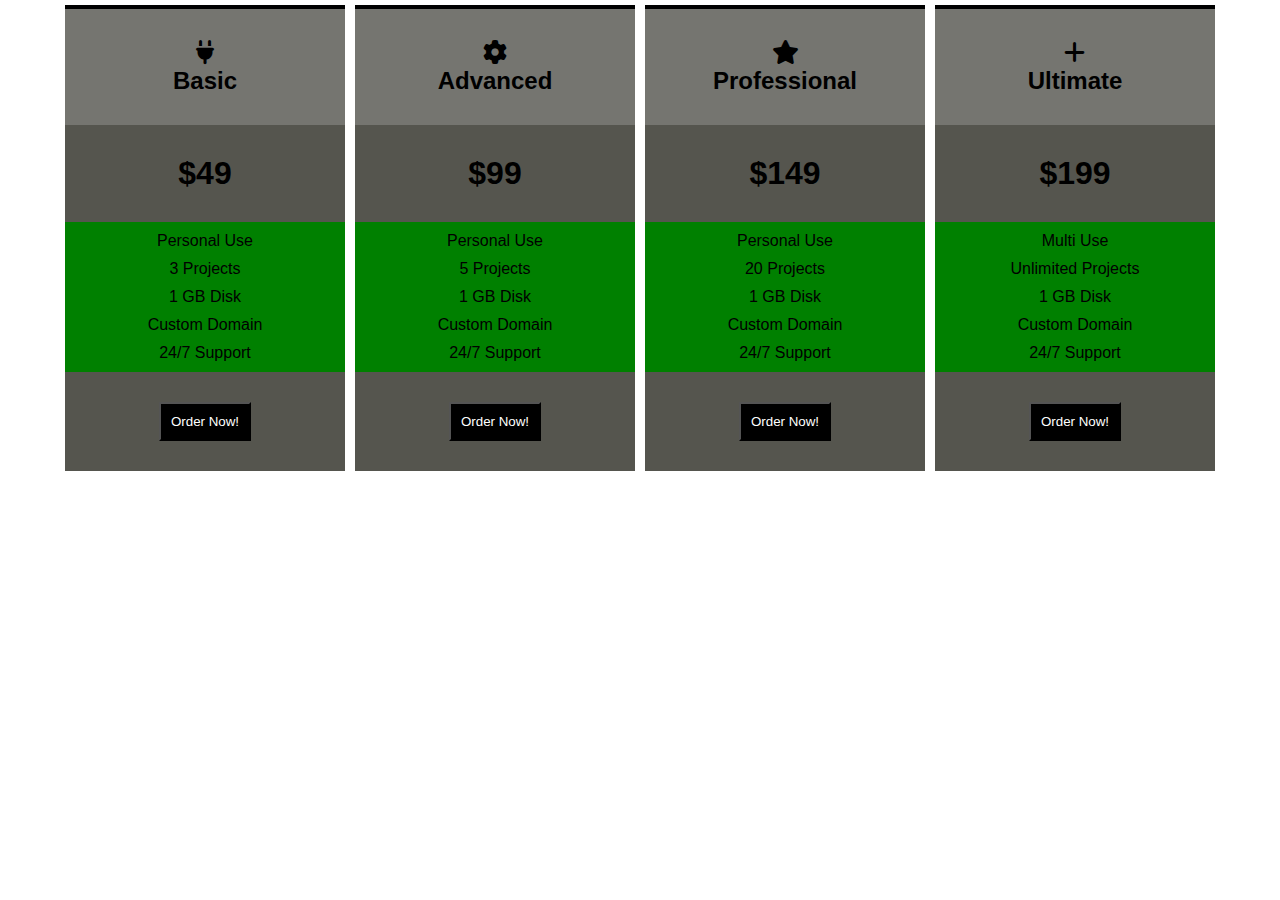
<file: unika/index.html>
<!-- https://www.free-css.com/assets/files/free-css-templates/preview/page270/unika/ -->
<!DOCTYPE html>
<html lang="en">
<head>
    <meta charset="UTF-8">
    <meta http-equiv="X-UA-Compatible" content="IE=edge">
    <meta name="viewport" content="width=device-width, initial-scale=1.0">
    <link rel="stylesheet" href="https://cdnjs.cloudflare.com/ajax/libs/font-awesome/6.3.0/css/all.min.css">
    <link rel="stylesheet" href="style.css">
    <title>Perry Escher</title>
</head>
<body>
    <div>
        <div>
            <h2>
                <i class="fa fa-plug"></i>
                <br>Basic
            </h2>
            <h1>$49</h1>
            <ul>
                <li>Personal Use</li>
                <li>3 Projects</li>
                <li>1 GB Disk</li>
                <li>Custom Domain</li>
                <li>24/7 Support</li>
            </ul>
            <div>
                <button>Order Now!</button>
            </div>
        </div>
        <div>
            <h2>
                <i class="fa fa-cog"></i>
                <br>Advanced
            </h2>
            <h1>$99</h1>
            <ul>
                <li>Personal Use</li>
                <li>5 Projects</li>
                <li>1 GB Disk</li>
                <li>Custom Domain</li>
                <li>24/7 Support</li>
            </ul>
            <div>
                <button>Order Now!</button>
            </div>
        </div>
        <div>
            <h2>
                <i class="fa fa-star"></i>
                <br>Professional
            </h2>
            <h1>$149</h1>
            <ul>
                <li>Personal Use</li>
                <li>20 Projects</li>
                <li>1 GB Disk</li>
                <li>Custom Domain</li>
                <li>24/7 Support</li>
            </ul>
            <div>
                <button>Order Now!</button>
            </div>
        </div>
        <div>
            <h2>
                <i class="fa fa-plus"></i>
                <br>Ultimate
            </h2>
            <h1>$199</h1>
            <ul>
                <li>Multi Use</li>
                <li>Unlimited Projects</li>
                <li>1 GB Disk</li>
                <li>Custom Domain</li>
                <li>24/7 Support</li>
            </ul>
            <div>
                <button>Order Now!</button>
            </div>
        </div>
    </body>
</div>
</html>
</file>
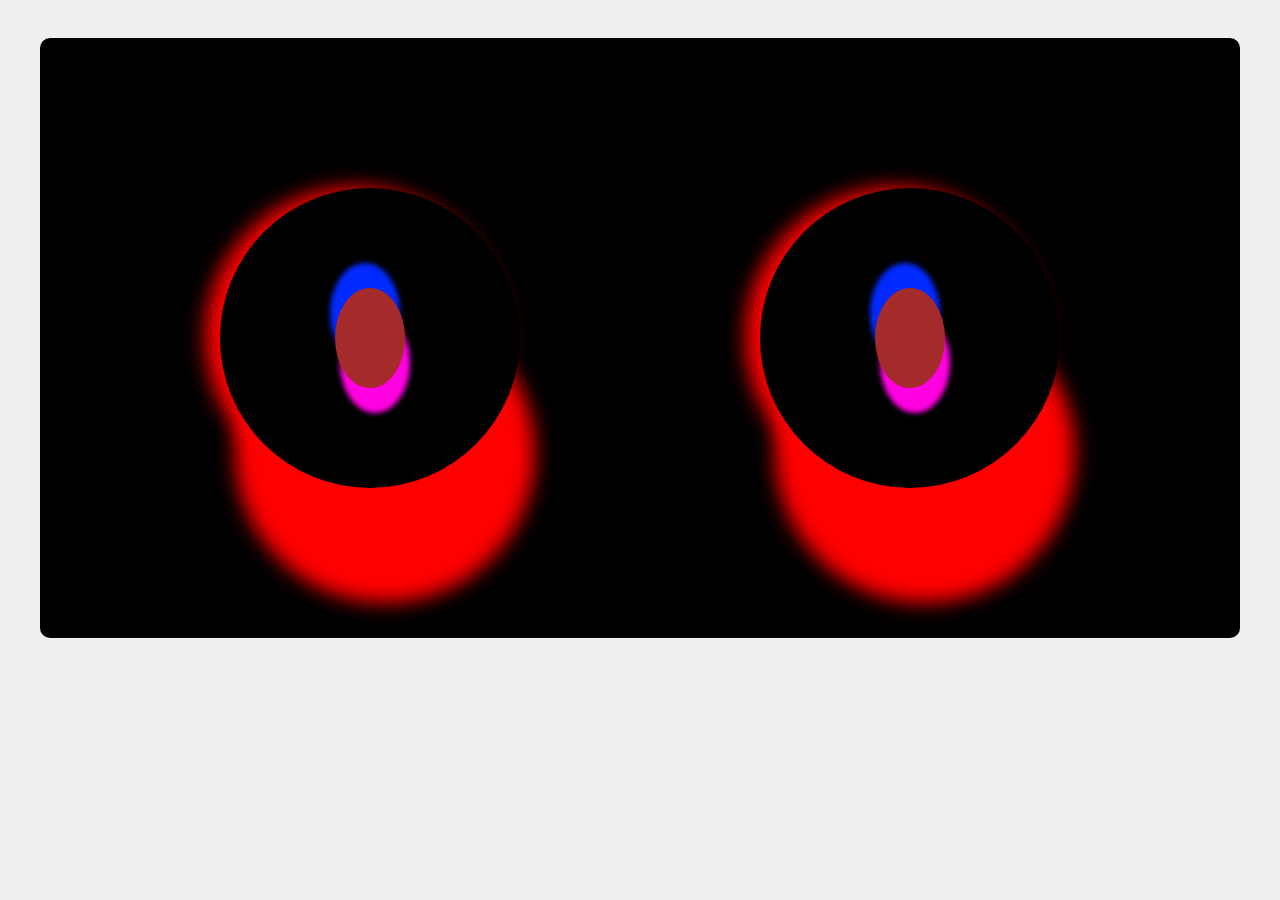
<file: rimonshake/circle-animation-main/index.html>
<!DOCTYPE html>
<html lang="en">
<head>
    <meta charset="UTF-8">
    <meta http-equiv="X-UA-Compatible" content="IE=edge">
    <meta name="viewport" content="width=device-width, initial-scale=1.0">
    <link rel="stylesheet" href="style.css">
    <title>Animation</title>
</head>
<body>
    <div class="Animation">
        <div class="animation-div1">
            <div class="circle">
                <p></p>
            </div>
        </div>
        <div class="animation-div1">
            <div class="circle">
                <p></p>
            </div>
        </div>
    </div>
</body>
</html>
</file>
<file: unika/style.css>
*{
    margin: 0;
    font-family: Arial, Helvetica, sans-serif;
}
body div div h2,body div div h1,body div div ul, body div div div{
    text-align: center;
    padding: 30px 0;
    list-style: none;
}
body div div h2{
    border-top: 4px solid black;
    background-color: rgb(117, 117, 112);
}
body div div h1{
    background-color: rgb(85, 85, 78);
}
body div{
    margin: 0 auto;
    width: fit-content;
    display: flex;
}
body div div{
    width: 280px;
    margin: 5px;
    background-color: green;
    display: block;
}
@media only screen and (max-width:700px){
    body div{
        display: inherit;
    }
}
body div div ul{
    padding: 0;
}
body div div ul li{
    margin: 10px 0;
}
body div div div{
    margin: 0 auto;
    display: flex;
    justify-content: center;
    background-color: rgb(85, 85, 78);
}
body div div div button{
    background-color: black;
    color: white;
    padding: 10px;
}
</file>
<file: rimonshake/circle-animation-main/style.css>
body{
    margin: 0%;
    padding: 0%;
    box-sizing: border-box;
    background-color: #efefef;
}
.Animation{
    height: 600px;
    max-width:1200px;
    background-color: rgb(0, 0, 0);
    display: flex;
    justify-content: center;
    align-items: center;
    margin: auto;
    margin-top: 3%;
    border-radius: 10px;
}
.animation-div1{
    height: 300px;
    width: 300px;
    background-color: rgb(0, 0, 0);
    display: flex;
    flex-wrap: wrap;
    justify-content: center;
    align-items: center;
    margin: 120px;
    border-radius: 100%;
    box-shadow: 15px 115px 20px rgb(255, 0, 0), -15px -1px 20px rgb(255, 0, 0) ;
    animation-name: animation;
    animation-duration: 0.8s;
    animation-iteration-count:infinite;
    animation-play-state: running;
    animation-fill-mode: forwards;
    animation-timing-function: cubic-bezier(5.075, 5.82, 5.165, 441);
}
@keyframes animation{
    0% {transform: rotate(0deg)}
    1% {transform: rotate(3.6deg)}
    2% {transform: rotate(7.2deg)}
    3% {transform: rotate(10.8deg)}
    4%{transform: rotate(14.4deg)}
    /* I Need 5% to 100% and the degree value will increase 3.6deg per percent, at this rule the last 100% degree value should 360deg */
  5% { transform: rotate(18deg); }
  6% { transform: rotate(21.6deg); }
  7% { transform: rotate(25.2deg); }
  8% { transform: rotate(28.8deg); }
  9% { transform: rotate(32.4deg); }
  10% { transform: rotate(36deg); }
  11% { transform: rotate(39.6deg); }
  12% { transform: rotate(43.2deg); }
  13% { transform: rotate(46.8deg); }
  14% { transform: rotate(50.4deg); }
  15% { transform: rotate(54deg); }
  16% { transform: rotate(57.6deg); }
  17% { transform: rotate(61.2deg); }
  18% { transform: rotate(64.8deg); }
  19% { transform: rotate(68.4deg); }
  20% { transform: rotate(72deg); }
  21% { transform: rotate(75.6deg); }
  22% { transform: rotate(79.2deg); }
  23% { transform: rotate(82.8deg); }
  24% { transform: rotate(86.4deg); }
  25% { transform: rotate(90deg); }
  26% { transform: rotate(93.6deg); }
  27% { transform: rotate(97.2deg); }
  28% { transform: rotate(100.8deg); }
  29% { transform: rotate(104.4deg); }
  30% { transform: rotate(108deg); }
  31% { transform: rotate(111.6deg); }
  32% { transform: rotate(115.2deg); }
  33% { transform: rotate(118.8deg); }
  34% { transform: rotate(122.4deg); }
  35% { transform: rotate(126deg); }
  36% { transform: rotate(129.6deg); }
  37% { transform: rotate(133.2deg); }
  38% { transform: rotate(136.8deg); }
  39% { transform: rotate(140.4deg); }
  40% { transform: rotate(144deg); }
  41% { transform: rotate(147.6deg); }
  42% { transform: rotate(151.2deg); }
  43% { transform: rotate(154.8deg); }
  44% { transform: rotate(158.4deg); }
  45% { transform: rotate(162deg); }
  46% { transform: rotate(165.6deg); }
  47% { transform: rotate(169.2deg); }
  48% { transform: rotate(172.8deg); }
  49% { transform: rotate(176.4deg); }
  50% { transform: rotate(180deg); }
  51% { transform: rotate(183.6deg); }
  52% { transform: rotate(187.2deg); }
  53% { transform: rotate(190.8deg); }
  54% { transform: rotate(194.4deg); }
  55% { transform: rotate(198deg); }
  56% { transform: rotate(201.6deg); }
  57% { transform: rotate(205.2deg); }
  58% { transform: rotate(208.8deg); }
  59% { transform: rotate(212.4deg); }
  60% { transform: rotate(216deg); }
  61% { transform: rotate(219.6deg); }
  62% { transform: rotate(223.2deg); }
  63% { transform: rotate(226.8deg); }
  64% { transform: rotate(230.4deg); }
  65% { transform: rotate(234deg); }
  66% { transform: rotate(237.6deg); }
  67% { transform: rotate(241.2deg); }
  68% { transform: rotate(244.8deg); }
  69% { transform: rotate(248.4deg); }
  70% { transform: rotate(252deg); }
  71% { transform: rotate(255.6deg); }
  72% { transform: rotate(259.2deg); }
  73% { transform: rotate(262.8deg); }
  74% { transform: rotate(266.4deg); }
  75% { transform: rotate(270deg); }
  76% { transform: rotate(273.6deg); }
  77% { transform: rotate(277.2deg); }
  78% { transform: rotate(280.8deg); }
  79% { transform: rotate(284.4deg); }
  80% { transform: rotate(288deg); }
  81% { transform: rotate(291.6deg); }
  82% { transform: rotate(295.2deg); }
  83% { transform: rotate(298.8deg); }
  84% { transform: rotate(302.4deg); }
  85% { transform: rotate(306deg); }
  86% { transform: rotate(309.6deg); }
  87% { transform: rotate(313.2deg); }
  88% { transform: rotate(316.8deg); }
  89% { transform: rotate(320.4deg); }
  90% { transform: rotate(324deg); }
  91% { transform: rotate(327.6deg); }
  92% { transform: rotate(331.2deg); }
  93% { transform: rotate(334.8deg); }
  94% { transform: rotate(338.4deg); }
  95% { transform: rotate(342deg); }
  96% { transform: rotate(345.6deg); }
  97% { transform: rotate(349.2deg); }
  98% { transform: rotate(352.8deg); }
  99% { transform: rotate(356.4deg); }
  100% { transform: rotate(360deg);}
}
.animation-div1 .circle{
    color: #ffffff;
    height: 100px;
    width: 70px;
    border-radius: 1000%;
    box-shadow: 5px 25px 5px rgb(255, 0, 225), -5px -25px 5px rgb(0, 42, 255);
    background-color: brown;
}
</file>
